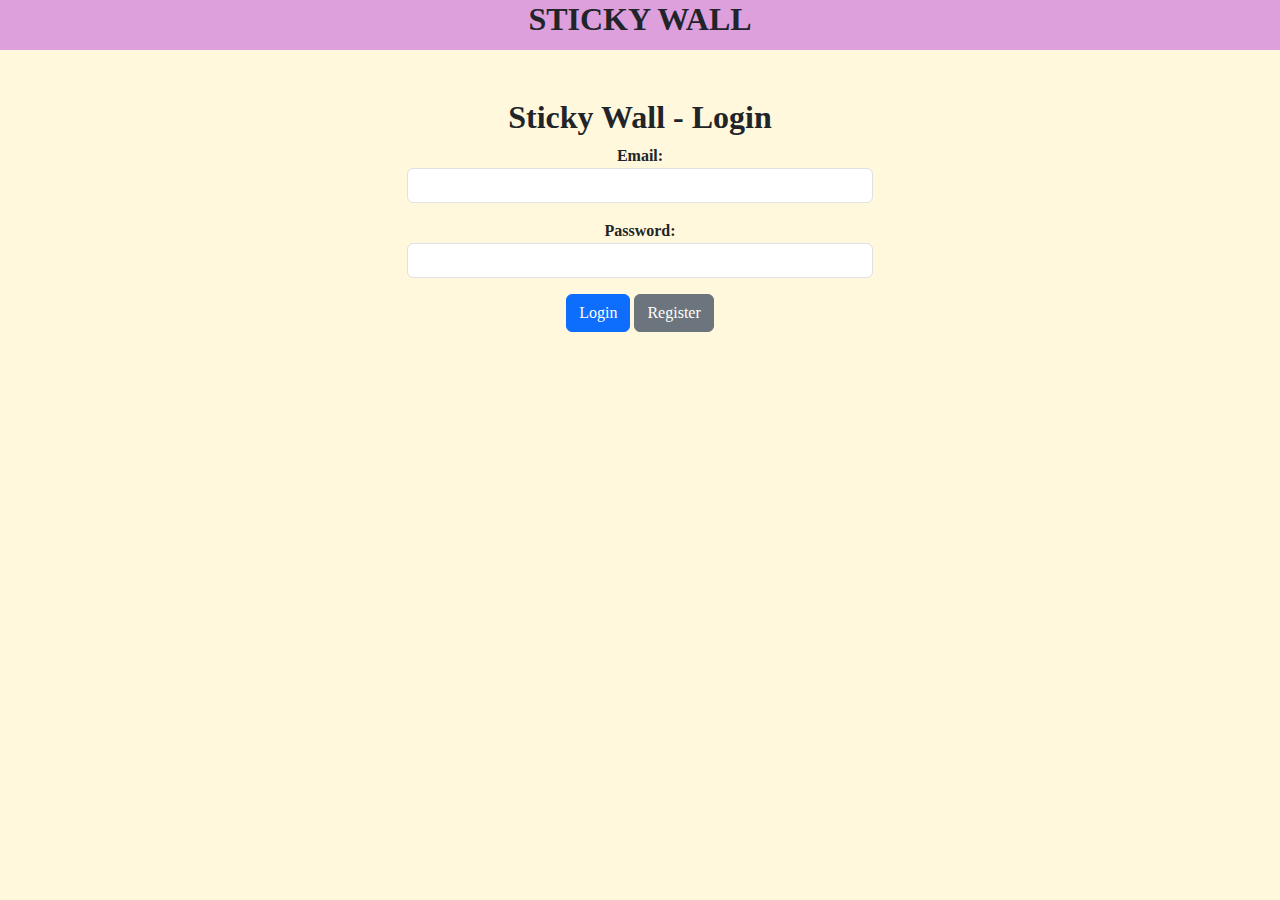
<file: index.html>
<!DOCTYPE html>
<html lang="en">
<head>
    <meta charset="UTF-8">
    <meta name="viewport" content="width=device-width, initial-scale=1.0">
    <title>Login - Sticky Wall</title>
    <link href="https://cdn.jsdelivr.net/npm/bootstrap@5.3.0/dist/css/bootstrap.min.css" rel="stylesheet">
    <link rel="stylesheet" href="styles.css">
</head>
<body style="background-color: cornsilk;">
    <div class="container1">
        <h2 class="text-center"><b>STICKY WALL</b></h2>
    </div>
    <div class="container mt-5">
        <h2 class="text-center"><b>Sticky Wall - Login</b></h2>
        <form onsubmit="login(event)">
            <div class="mb-3">
                <label><b>Email:</b></label>
                <input type="email" id="email" class="form-control" required>
            </div>
            <div class="mb-3">
                <label><b>Password:</b></label>
                <input type="password" id="password" class="form-control" required>
            </div>
            <button type="submit" class="btn btn-primary">Login</button>
            <a href="register.html" class="btn btn-secondary">Register</a>
        </form>
    </div>

    <script src="auth.js"></script>
</body>
</html>
</file>
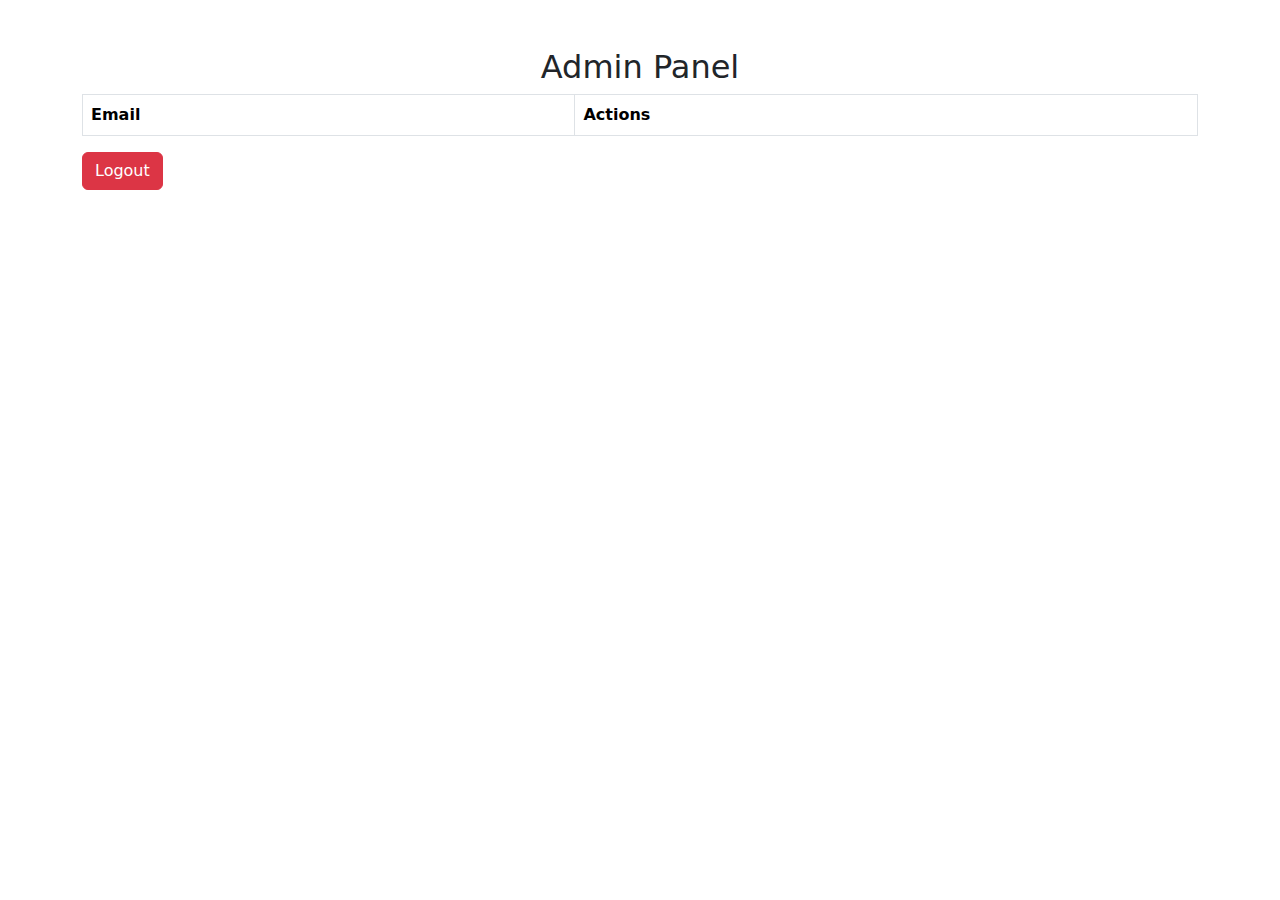
<file: admin.html>
<!DOCTYPE html>
<html lang="en">
<head>
    <meta charset="UTF-8">
    <meta name="viewport" content="width=device-width, initial-scale=1.0">
    <title>Admin Panel</title>
    <link href="https://cdn.jsdelivr.net/npm/bootstrap@5.3.0/dist/css/bootstrap.min.css" rel="stylesheet">
</head>
<body>
    <div class="container mt-5">
        <h2 class="text-center">Admin Panel</h2>
        <table class="table table-bordered">
            <thead>
                <tr>
                    <th>Email</th>
                    <th>Actions</th>
                </tr>
            </thead>
            <tbody id="user-list"></tbody>
        </table>
        <button class="btn btn-danger" onclick="logout()">Logout</button>
    </div>

    <script src="admin.js"></script>
</body>
</html>
</file>
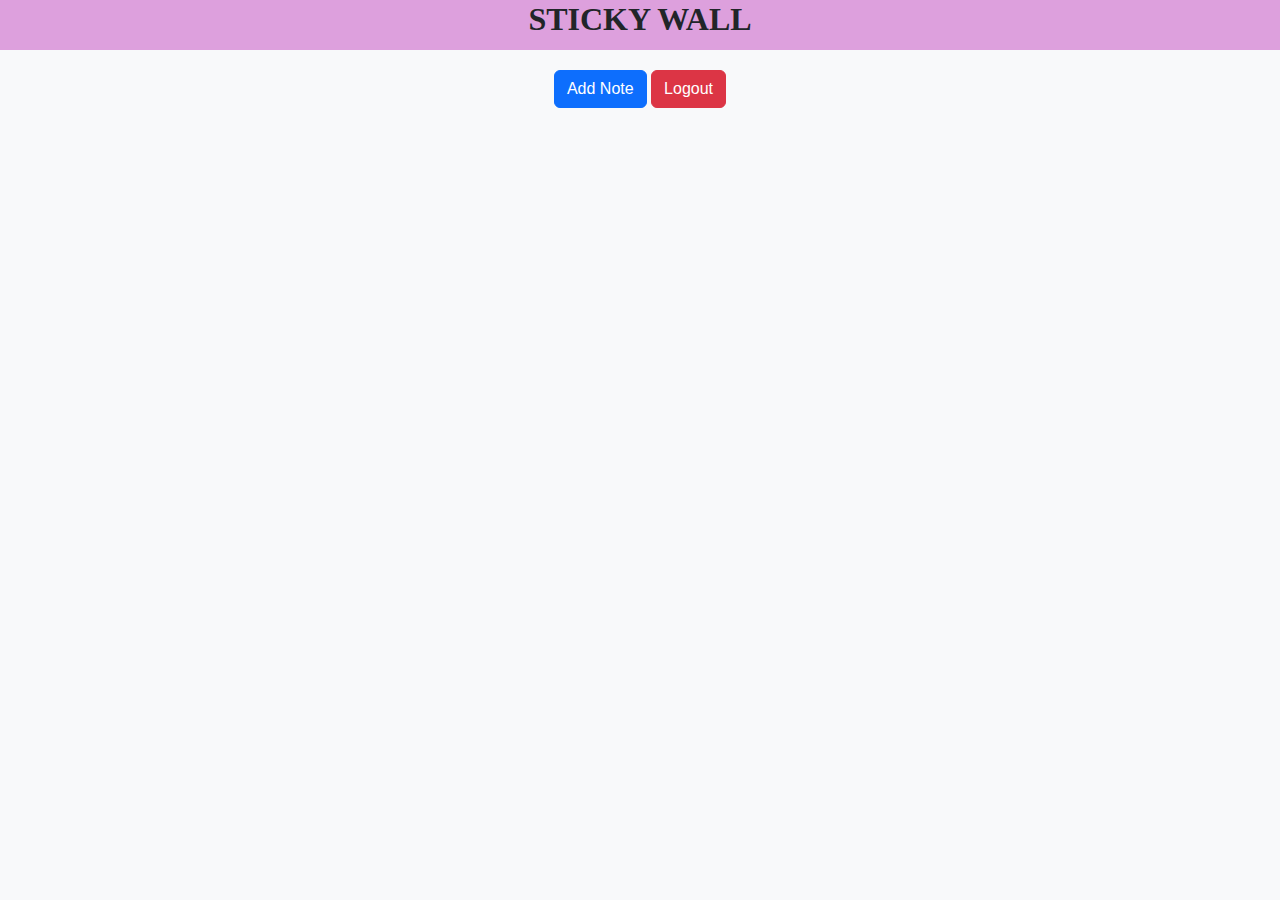
<file: dashboard.html>
<!DOCTYPE html>
<html lang="en">
<head>
    <meta charset="UTF-8">
    <meta name="viewport" content="width=device-width, initial-scale=1.0">
    <title>Sticky Wall</title>
    <link href="https://cdn.jsdelivr.net/npm/bootstrap@5.3.0/dist/css/bootstrap.min.css" rel="stylesheet">
    <link rel="stylesheet" href="styles.css">
</head>
<body>
    <div class="container1">
        <h2 class="text-center"><b>STICKY WALL</b></h2>
    </div>
    <div class="addnote" style="text-align:center">
        <button class="btn btn-primary mb-3" onclick="addNote()"style="text-align:center">Add Note</button>
        <button class="btn btn-danger mb-3" onclick="logout()"style="text-align:center">Logout</button>
        <div id="sticky-wall" class="d-flex flex-wrap gap-3"></div>
    </div>

    <script src="stickywall.js"></script>
    <script src="auth.js"></script>
</body>
</html>
</file>
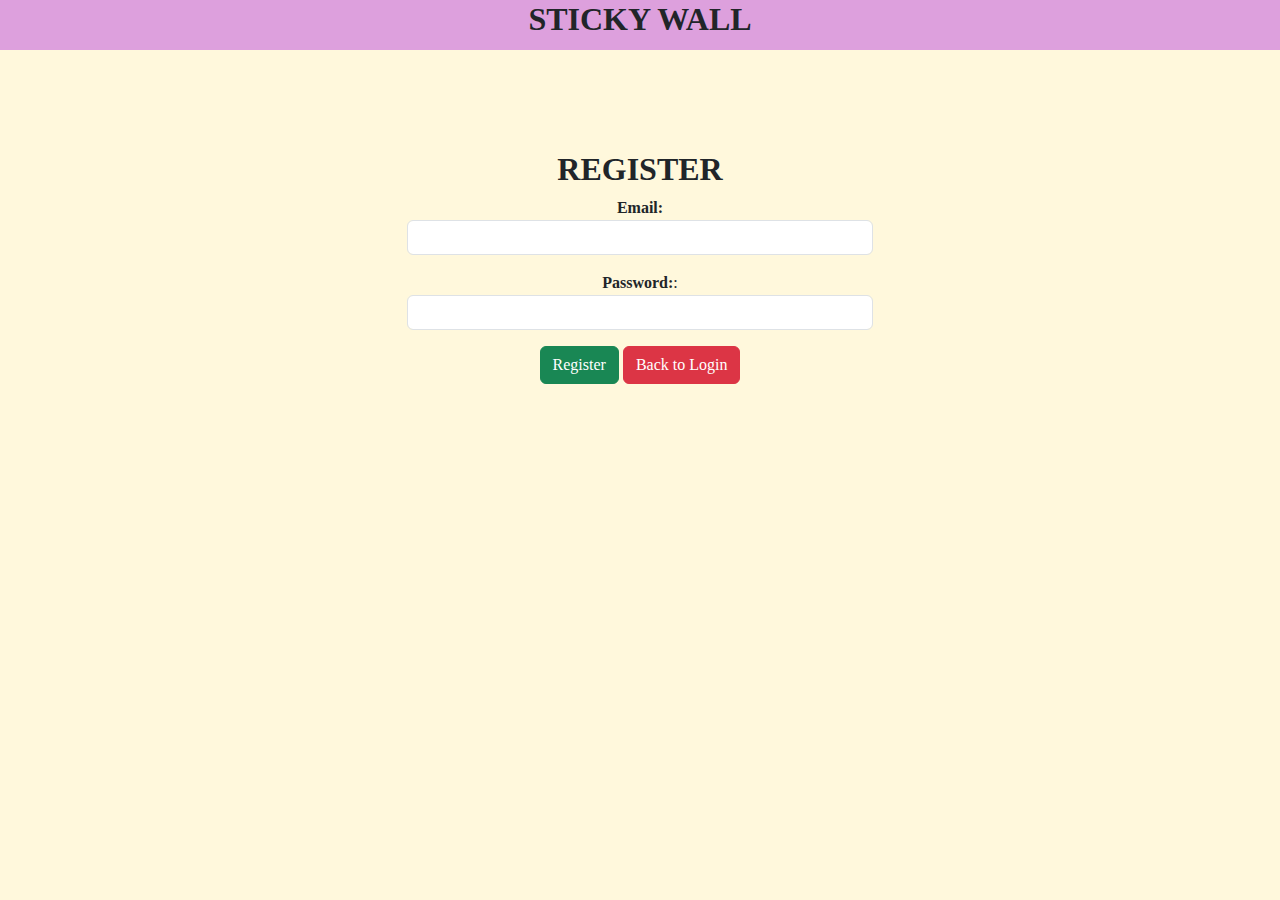
<file: register.html>
<!DOCTYPE html>
<html lang="en">
<head>
    <meta charset="UTF-8">
    <meta name="viewport" content="width=device-width, initial-scale=1.0">
    <title>Register - Sticky Wall</title>
    <link href="https://cdn.jsdelivr.net/npm/bootstrap@5.3.0/dist/css/bootstrap.min.css" rel="stylesheet">
    <link rel="stylesheet" href="styles.css">
</head>
<body style="background-color: cornsilk;">
    <div class="container1">
        <h2 class="text-center"><b>STICKY WALL</b></h2>
    </div>
    <div class="register">
    <div class="container mt-5">
        <h2 class="text-center"><b>REGISTER</b></h2>
        <form id="register-form">
            <div class="mb-3">
                <label><b>Email:</b></label>
                <input type="email" id="register-email" class="form-control" required>
            </div>
            <div class="mb-3">
                <label><b>Password:</b>:</label>
                <input type="password" id="register-password" class="form-control" required>
            </div>
            <button type="submit" class="btn btn-success">Register</button>
            <a href="index.html" class="btn btn-danger">Back to Login</a>
        </form>
    </div>
    </div>

    <script src="auth.js"></script>
</body>
</html>
</file>
<file: styles.css>
body {
    font-family: Arial, sans-serif;
    background-color: #f8f9fa;
}

.container {
    max-width: 800px;
    margin: auto;
    text-align: center;
    font-family: 'Times New Roman', Times, serif;
    background-color:cornsilk;
}

#sticky-wall {
    display: flex;
    flex-wrap: wrap;
    gap: 15px;
    justify-content: center;
}

.note-card {
    width: calc(50% - 15px); /* Two cards per row */
    background-color: #fff9c4;
    padding: 10px;
    border-radius: 5px;
    box-shadow: 2px 2px 10px rgba(0, 0, 0, 0.2);
    margin-bottom: 10px;
}

.note-content {
    width: 100%;
    height: 80px;
    border: none;
    background: transparent;
    outline: none;
    resize: none;
}

.container1{
    background-color:plum;
    height: 50px;
    margin-bottom: 20px;
    font-family: 'Times New Roman', Times, serif;

}


.register{
    margin-left: 100px;
    margin-right: 100px;
    margin-top: 100px;
}



#sticky-wall {
    display: flex;
    flex-wrap: wrap;
    gap: 15px;
    justify-content: center;
}

.note-card {
    width: calc(33.33% - 15px); /* Three cards per row */
    background-color: #fff9c4;
    padding: 10px;
    border-radius: 5px;
    box-shadow: 2px 2px 10px rgba(0, 0, 0, 0.2);
    margin-bottom: 10px;
}

@media (max-width: 768px) {
    .note-card {
        width: calc(50% - 15px); 
    }
}

@media (max-width: 480px) {
    .note-card {
        width: 100%; 
    }
}

.form-control {
    width: 60%; 
    padding: 6px; 
    font-size: 14px; 
    margin: auto;
}
</file>
